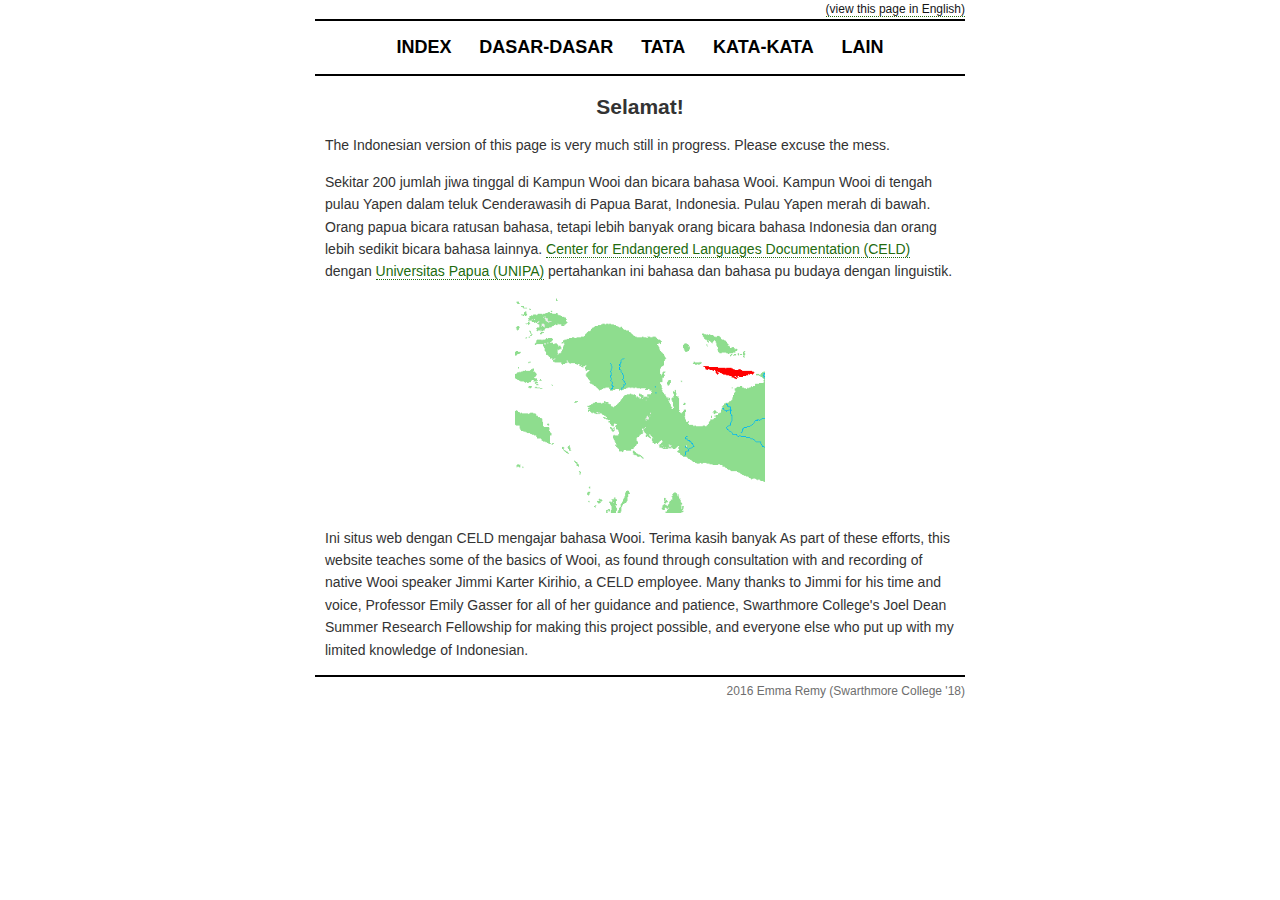
<file: index.html>
<!DOCTYPE html>
<html>
  <head>
    <meta http-equiv="Content-Type" content="text/html; charset=UTF-8">
    <title>Belajar Bahasa Wooi</title>
    <link rel="stylesheet" type="text/css" href="./style.css">	</head>
  <body>
    <div id="trans-link" >
      <a href="./en/index.html" title="switch interface language" class="trans-link">(view this page in English)</a> 
    </div>
  <div id="header">
    <div id="navigation">
      <a href="./index.html">index</a>
      <a href="./dasar-dasar.html">dasar-dasar</a>
      <a href="./tata.html">tata</a>
      <a href="./kata-kata.html">Kata-kata</a>
      <a href="./lain.html">lain</a>
    </div>
  </div>

  <div id="content">
    <h2>Selamat!</h2>
    
    <p> The Indonesian version of this page is very much still in progress. Please excuse the mess.</p>

    <p>
      Sekitar 200 jumlah jiwa tinggal di Kampun Wooi dan bicara bahasa Wooi. Kampun Wooi di tengah pulau Yapen dalam teluk Cenderawasih di Papua Barat, Indonesia. Pulau Yapen merah di bawah. Orang papua bicara ratusan bahasa, tetapi lebih banyak orang bicara bahasa Indonesia dan orang lebih sedikit bicara bahasa lainnya. <a href="http://www.celd-papua.net/">Center for Endangered Languages Documentation (CELD)</a> dengan <a href="http://www.unipa.ac.id/">Universitas Papua (UNIPA)</a> pertahankan ini bahasa dan bahasa pu budaya dengan linguistik.
    </p>

    <img src="./ID_Yapen.png" alt="Yapen Island map" width=250px>

    <p>
      Ini situs web dengan CELD mengajar bahasa Wooi. Terima kasih banyak 
      As part of these efforts, this website teaches some of the basics of Wooi, as found through consultation with and recording of native Wooi speaker Jimmi Karter Kirihio, a CELD employee. Many thanks to Jimmi for his time and voice, Professor Emily Gasser for all of her guidance and patience, Swarthmore College's Joel Dean Summer Research Fellowship for making this project possible, and everyone else who  put up with my limited knowledge of Indonesian.
    </p>

    </div>
    <div id="footer">
      2016 Emma Remy (Swarthmore College '18)
    </div>
</body>
</html>
</file>
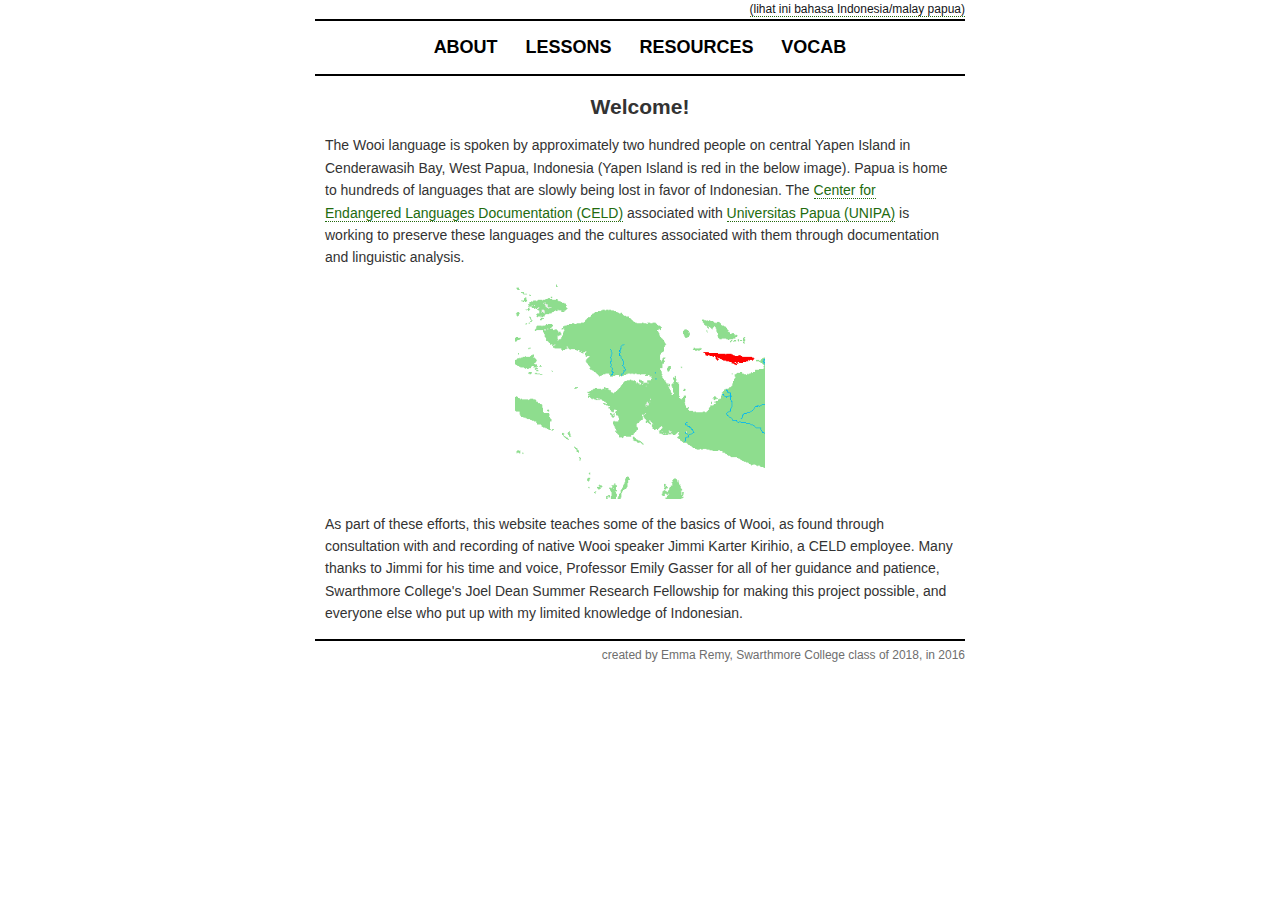
<file: en/index.html>
<!DOCTYPE html>
<html>
  <head>
    <meta http-equiv="Content-Type" content="text/html; charset=UTF-8">
    <title>Belajar Bahasa Wooi</title>
    <link rel="stylesheet" type="text/css" href="../style.css">	</head>
  <body>
    <div id="trans-link" >
      <a href="../index.html" title="switch interface language" class="trans-link">(lihat ini bahasa Indonesia/malay papua)</a> 
    </div>
    <div id="header">
      <div id="navigation">
        <a href="./index.html">about</a>
        <a href="./lessons.html">lessons</a>
        <a href="./resources.html">resources</a>
        <a href="./vocab.html">vocab</a>
      </div>
    </div>

    <div id="content">
      <h2>Welcome!</h2>
      
      <p>
        The Wooi language is spoken by approximately two hundred people on central Yapen Island in Cenderawasih Bay, West Papua, Indonesia (Yapen Island is red in the below image). Papua is home to hundreds of languages that are slowly being lost in favor of Indonesian. The <a href="http://www.celd-papua.net/">Center for Endangered Languages Documentation (CELD)</a> associated with <a href="http://www.unipa.ac.id/">Universitas Papua (UNIPA)</a> is working to preserve these languages and the cultures associated with them through documentation and linguistic analysis.
      </p>
      
      <img src="../ID_Yapen.png" alt="Yapen Island map" width=250px>
      
      <p>
        As part of these efforts, this website teaches some of the basics of Wooi, as found through consultation with and recording of native Wooi speaker Jimmi Karter Kirihio, a CELD employee. Many thanks to Jimmi for his time and voice, Professor Emily Gasser for all of her guidance and patience, Swarthmore College's Joel Dean Summer Research Fellowship for making this project possible, and everyone else who  put up with my limited knowledge of Indonesian.
      </p>

    </div>
    <div id="footer">
      created by Emma Remy, Swarthmore College class of 2018, in 2016
    </div>
  </body>
</html>
</file>
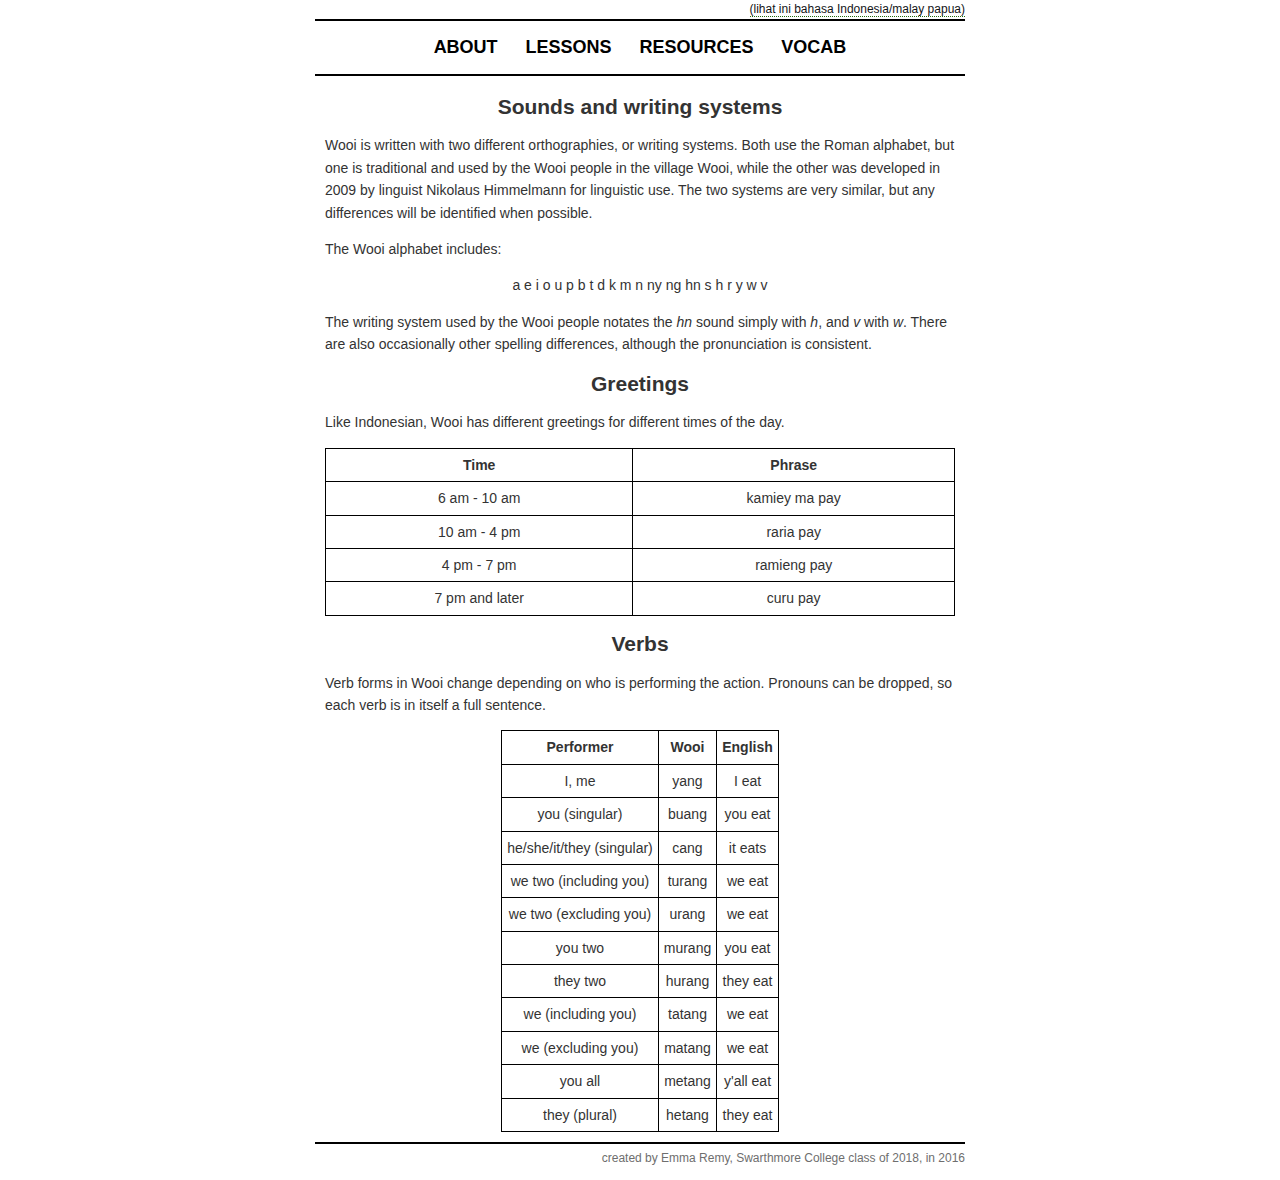
<file: dasar-dasar.html>
<!DOCTYPE html>
<html>
  <head>
    <meta http-equiv="Content-Type" content="text/html; charset=UTF-8">
    <title>Belajar Bahasa Wooi</title>
    <link rel="stylesheet" type="text/css" href="../style.css">	</head>
  <body>
    <div id="trans-link" >
      <a href="../index.html" title="switch interface language" class="trans-link">(lihat ini bahasa Indonesia/malay papua)</a> 
    </div>
    <div id="header">
      <div id="navigation">
        <a href="./index.html">about</a>
        <a href="./lessons.html">lessons</a>
        <a href="./resources.html">resources</a>
        <a href="./vocab.html">vocab</a>
      </div>
    </div>

    <div id="content">
  <!--
      <p>
        Here there will be links to lessons!!! My current plans: <a href="#system">sound and writing systems</a> <a href="#greetings">basic greetings</a>, <a href="#verbs">verbs</a>, <a href="#possessives">possessives (alienable and inalienable)</a>, <a href="#frogstory">frog story</a>.
      </p>
      -->
      <a id="system"></a>
      
      <h2>
        Sounds and writing systems
      </h2>
      
      <p>
        Wooi is written with two different orthographies, or writing systems. Both use the Roman alphabet, but one is traditional and used by the Wooi people in the village Wooi, while the other was developed in 2009 by linguist Nikolaus Himmelmann for linguistic use. The two systems are very similar, but any differences will be identified when possible.
      </p>
      
      <p>
        The Wooi alphabet includes:
      </p>
    
      <p style="text-align:center">
        a e i o u p b t d k m n ny ng hn s h r y w v
      </p>
      
    <!--  
      <table style="width:100%">
        
        <tr>
          <th>Letter</th>
          <th>Example word</th>
          <th>Sound clip</th>
          <th>Notes</th>
        </tr>
        
        <tr>
          <td>a</td>
          <td>hamaya (sweat)</td>
        </tr>
        <tr>
          <td>e</td>
        </tr>
        <tr>
          <td>i</td>
        </tr>
        <tr>
          <td>o</td>
        </tr>
        <tr>
          <td>u</td>
        </tr>
        <tr>
          <td>p</td>
        </tr>
        <tr>
          <td>b</td>
        </tr>
        <tr>
          <td>t</td>
        </tr>
        <tr>
          <td>d</td>
        </tr>
        <tr>
          <td>k</td>
        </tr>
        <tr>
          <td>m</td>
        </tr>
        <tr>
          <td>n</td>
        </tr>
        <tr>
          <td>ny</td>
        </tr>
        <tr>
          <td>ng</td>
        </tr>
        <tr>
          <td>hn</td>
          <td></td>
          <td></td>
          <td>Only appears before/on <i>i</i>, as heavy nasalization. Written as <i>h</i> in Wooi writing system.</td>
        </tr>
        <tr>
          <td>s</td>
          <td></td>
          <td></td>
          <td></td>
        </tr>
        <tr>
          <td>h</td>
        </tr>
        <tr>
          <td>r</td>
        </tr>
        <tr>
          <td>y</td>
        </tr>
        <tr>
          <td>w</td>
        </tr>
        <tr>
          <td>v</td>
          <td></td>
          <td></td>
          <td>Written as <i>w</i> in Wooi writing system.</td>
        </tr>
        
      </table>
      
      -->
      
      <p>
        The writing system used by the Wooi people notates the <i>hn</i> sound simply with <i>h</i>, and <i>v</i> with <i>w</i>. There are also occasionally other spelling differences, although the pronunciation is consistent.
      </p>
      
      <a id="greetings"></a>
      
      <h2>
        Greetings
      </h2>
      
      <p>
        Like Indonesian, Wooi has different greetings for different times of the day.
      </p>
      
      <table style="width:100%">
        <tr>
          <th>Time</th>
          <th>Phrase</th>
          <!-- <th>Recording</th> -->
        </tr>
        <tr>
          <td>6 am - 10 am</td>
          <td>kamiey ma pay</td>
        </tr>
        <tr>
          <td>10 am - 4 pm</td>
          <td>raria pay</td>
        </tr>
        <tr>
          <td>4 pm - 7 pm</td>
          <td>ramieng pay</td>
        </tr>
        <tr>
          <td>7 pm and later</td>
          <td>curu pay</td>
        </tr>
      </table>
      
    
      <a id="verbs"></a>
      
      <h2>
        Verbs
      </h2>
      
      <p>
        Verb forms in Wooi change depending on who is performing the action. Pronouns can be dropped, so each verb is in itself a full sentence.
      </p>
      
      <table>
        <tr>
          <th>Performer</th>
          <th>Wooi</th>
          <th>English</th>
        </tr>
        <tr>
          <td>I, me</td>
          <td>yang</td>
          <td>I eat</td>
        </tr>
        <tr>
          <td>you (singular)</td>
          <td>buang</td>
          <td>you eat</td>
        </tr>
        <tr>
          <td>he/she/it/they (singular)</td>
          <td>cang</td>
          <td>it eats</td>
        </tr>
        <tr>
          <td>we two (including you)</td>
          <td>turang</td>
          <td>we eat</td>
        </tr>
        <tr>
          <td>we two (excluding you)</td>
          <td>urang</td>
          <td>we eat</td>
        </tr>
        <tr>
          <td>you two</td>
          <td>murang</td>
          <td>you eat</td>
        </tr>
        <tr>
          <td>they two</td>
          <td>hurang</td>
          <td>they eat</td>
        </tr>
        <tr>
          <td>we (including you)</td>
          <td>tatang</td>
          <td>we eat</td>
        </tr>
        <tr>
          <td>we (excluding you)</td>
          <td>matang</td>
          <td>we eat</td>
        </tr>
        <tr>
          <td>you all</td>
          <td>metang</td>
          <td>y'all eat</td>
        </tr>
        <tr>
          <td>they (plural)</td>
          <td>hetang</td>
          <td>they eat</td>
        </tr>
        
      </table>
      
      
      <!--
      
      <a id="possessives"></a>
      
      <h2>
        Possessives
      </h2>
      
      <p>
        alienable and inalienable
      </p>
      
      <a id="frogstory"></a>
      
      <h2>
        A boy, a dog, a frog, and a friend
      </h2>
      
      <p>
        There'll be a video here eventually
      </p>
      -->
    </div>
    <div id="footer">
      created by Emma Remy, Swarthmore College class of 2018, in 2016
    </div>
  </body>
</html>
</file>
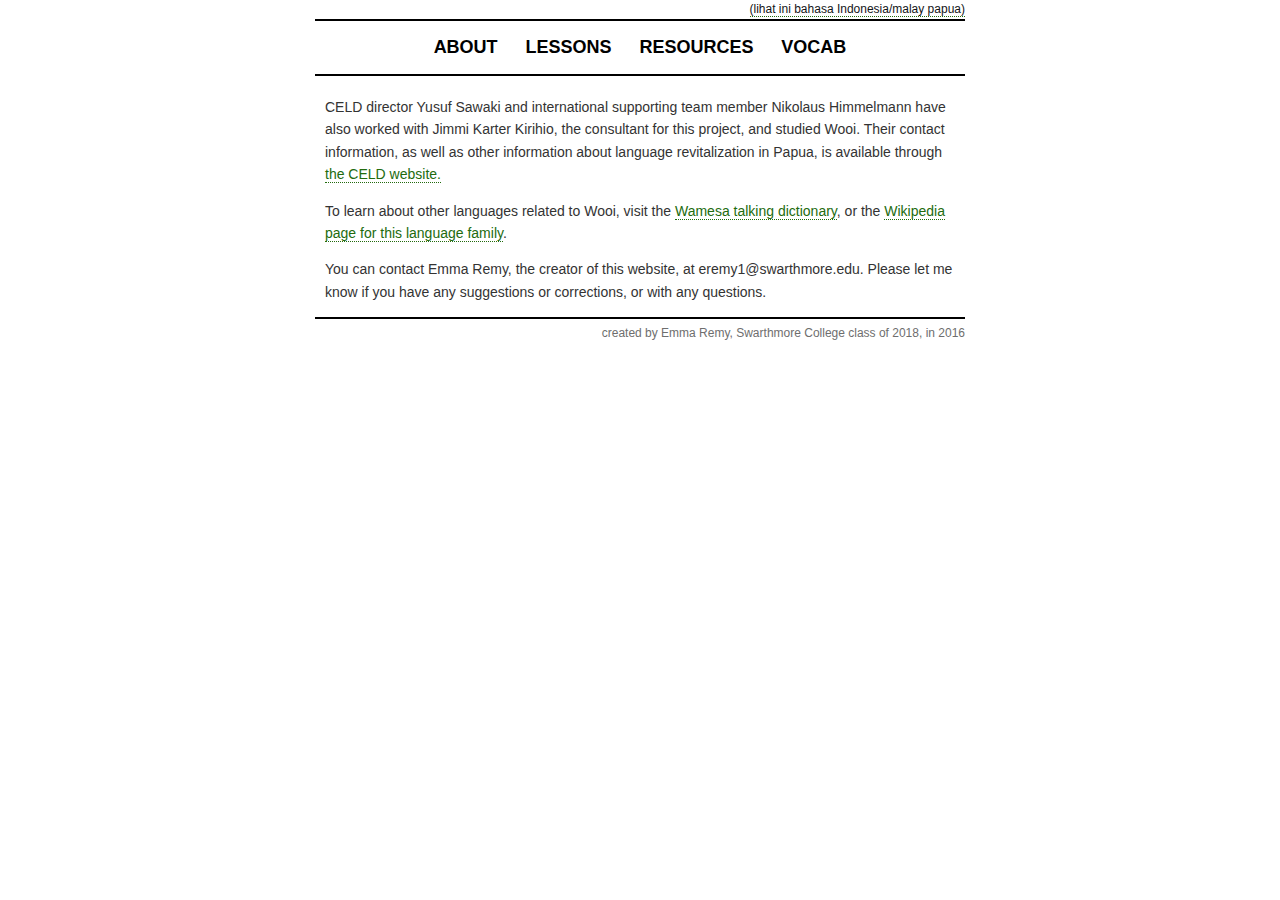
<file: en/resources.html>
<!DOCTYPE html>
<html>
  <head>
    <meta http-equiv="Content-Type" content="text/html; charset=UTF-8">
    <title>Belajar Bahasa Wooi</title>
    <link rel="stylesheet" type="text/css" href="../style.css">	</head>
  <body>
    <div id="trans-link" >
      <a href="../index.html" title="switch interface language" class="trans-link">(lihat ini bahasa Indonesia/malay papua)</a> 
    </div>
    <div id="header">
      <div id="navigation">
        <a href="./index.html">about</a>
        <a href="./lessons.html">lessons</a>
        <a href="./resources.html">resources</a>
        <a href="./vocab.html">vocab</a>
      </div>
    </div>

    <div id="content">

      <p>
        CELD director Yusuf Sawaki and international supporting team member Nikolaus Himmelmann have also worked with Jimmi Karter Kirihio, the consultant for this project, and studied Wooi. Their contact information, as well as other information about language revitalization in Papua, is available through <a href="http://celd.uni-koeln.de/celd/team/">the CELD website.</a>
      </p>
      
      <p>
        To learn about other languages related to Wooi, visit the <a href="http://talkingdictionary.swarthmore.edu/wamesa/?lang=en">Wamesa talking dictionary</a>, or the <a href="https://en.wikipedia.org/wiki/Halmahera%E2%80%93Cenderawasih_languages">Wikipedia page for this language family</a>.
      </p>
      
      <p>
        You can contact Emma Remy, the creator of this website, at eremy1@swarthmore.edu. Please let me know if you have any suggestions or corrections, or with any questions.
      </p>

    </div>
    <div id="footer">
      created by Emma Remy, Swarthmore College class of 2018, in 2016
    </div>
  </body>
</html>
</file>
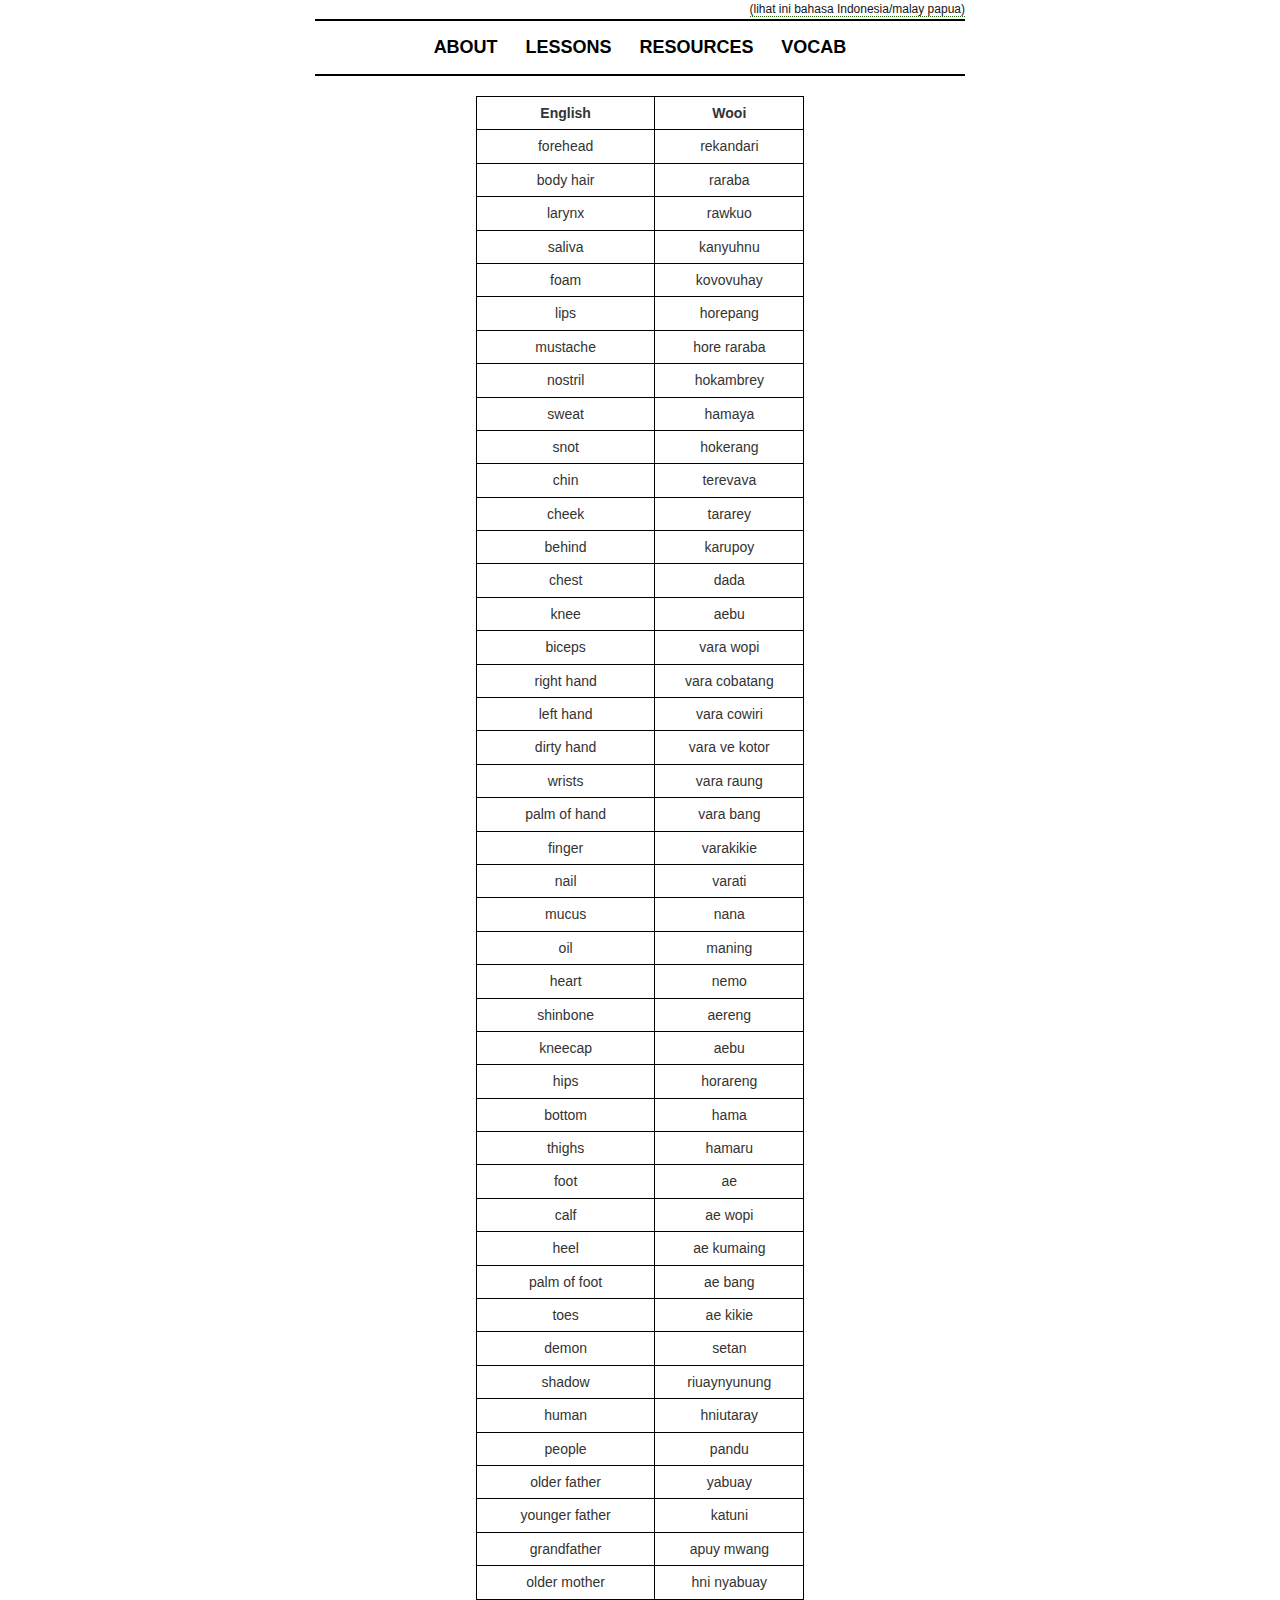
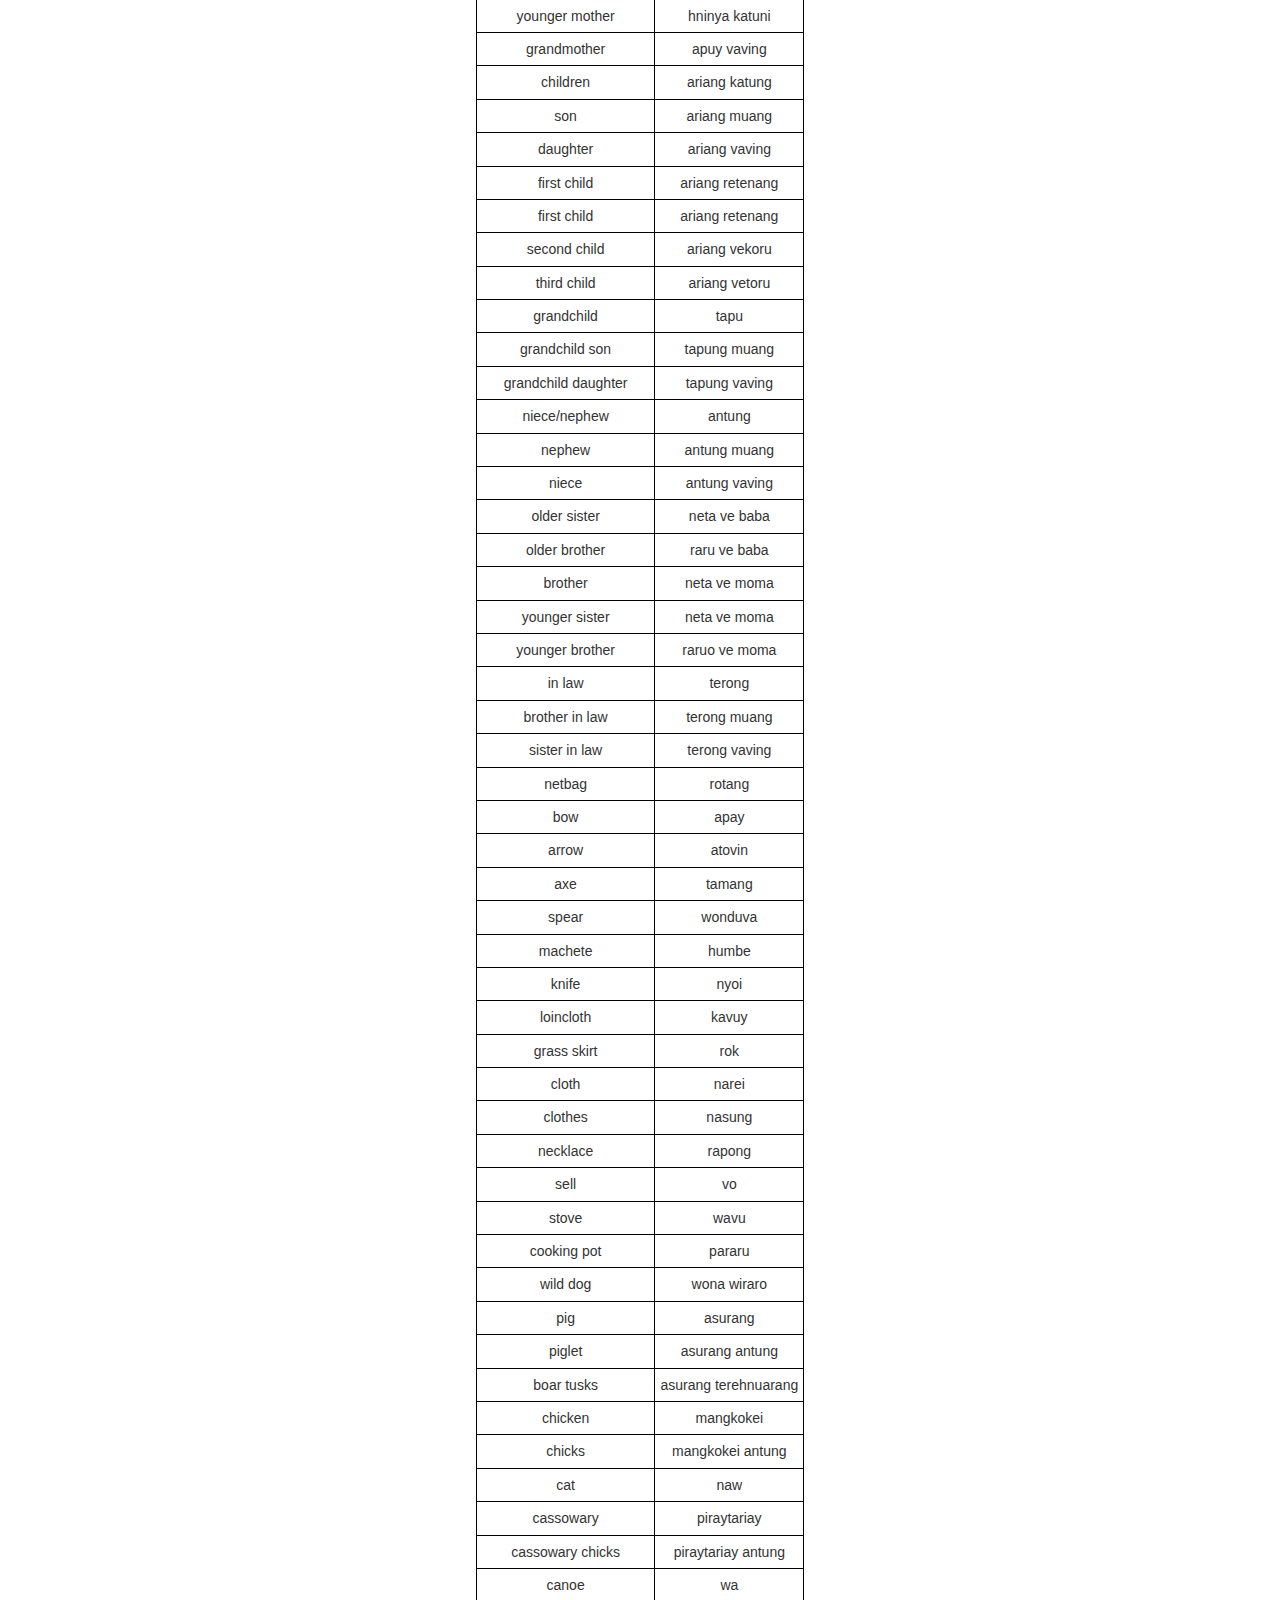
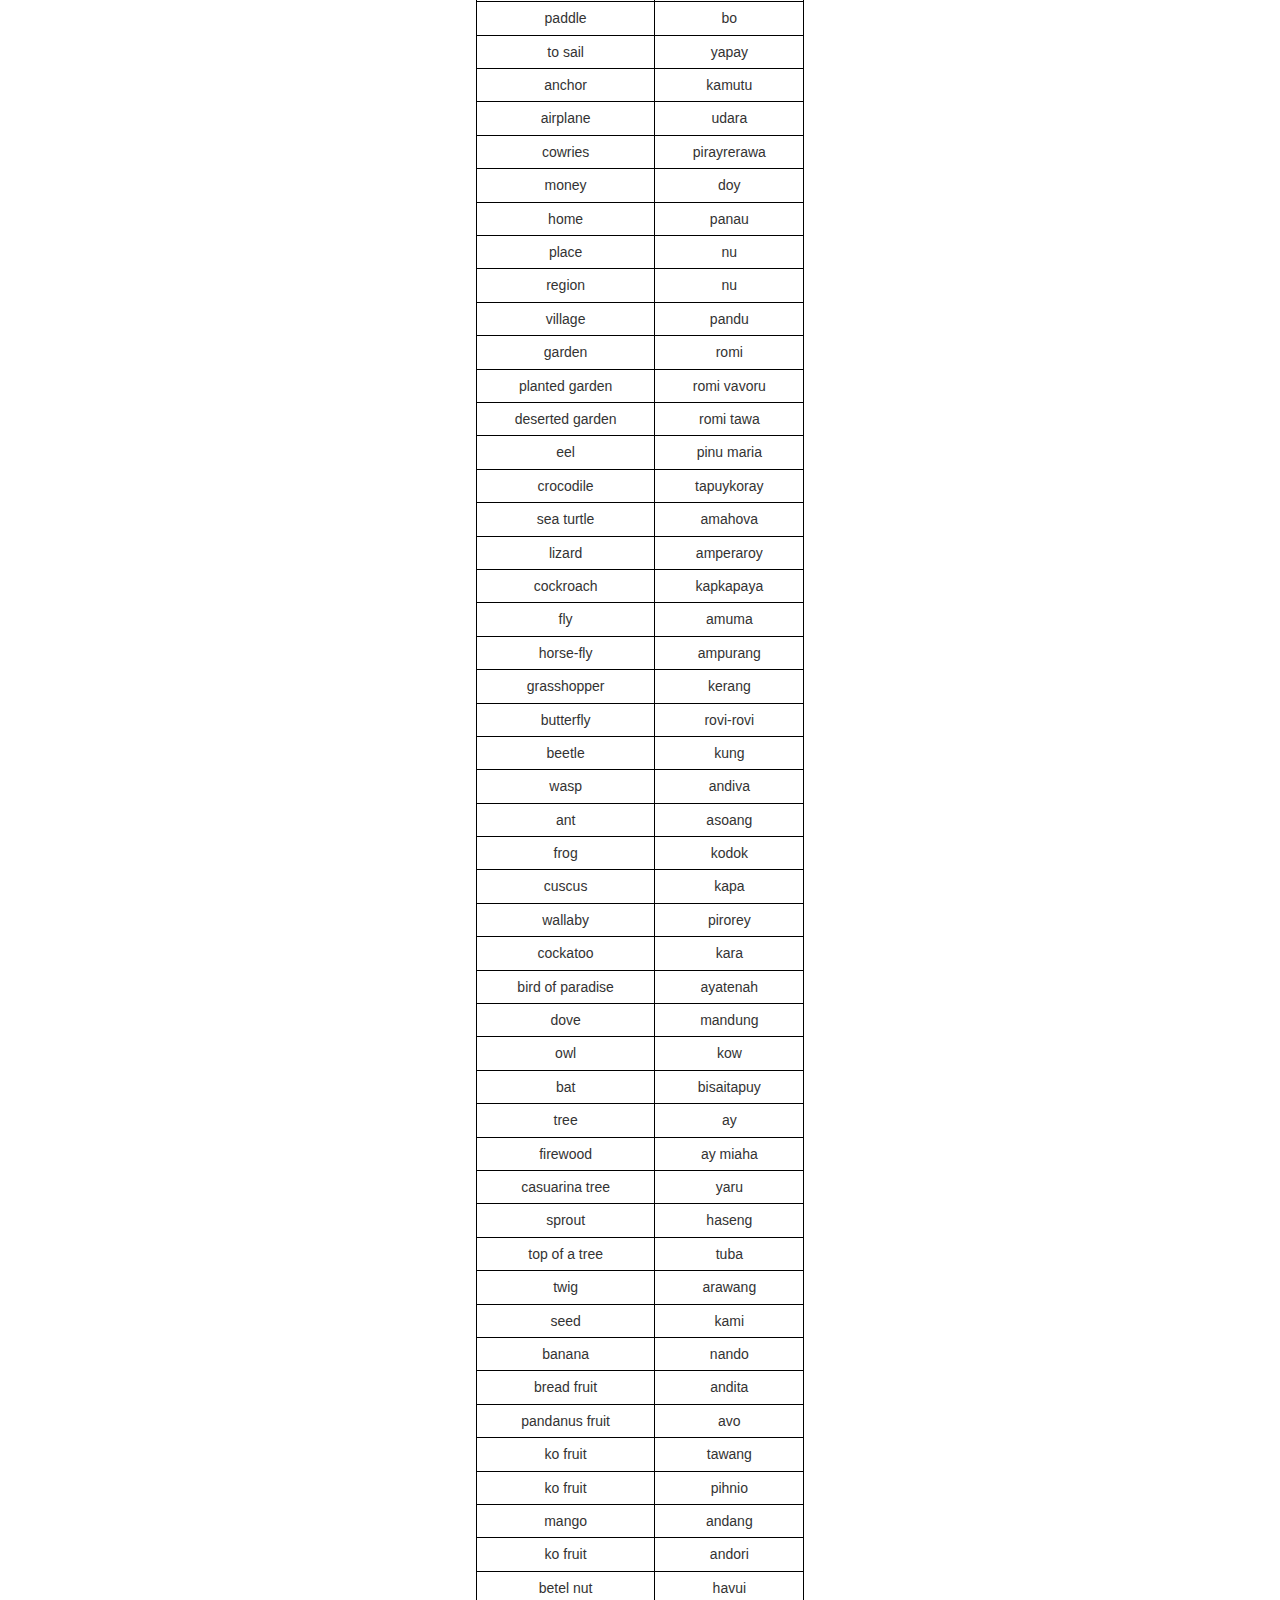
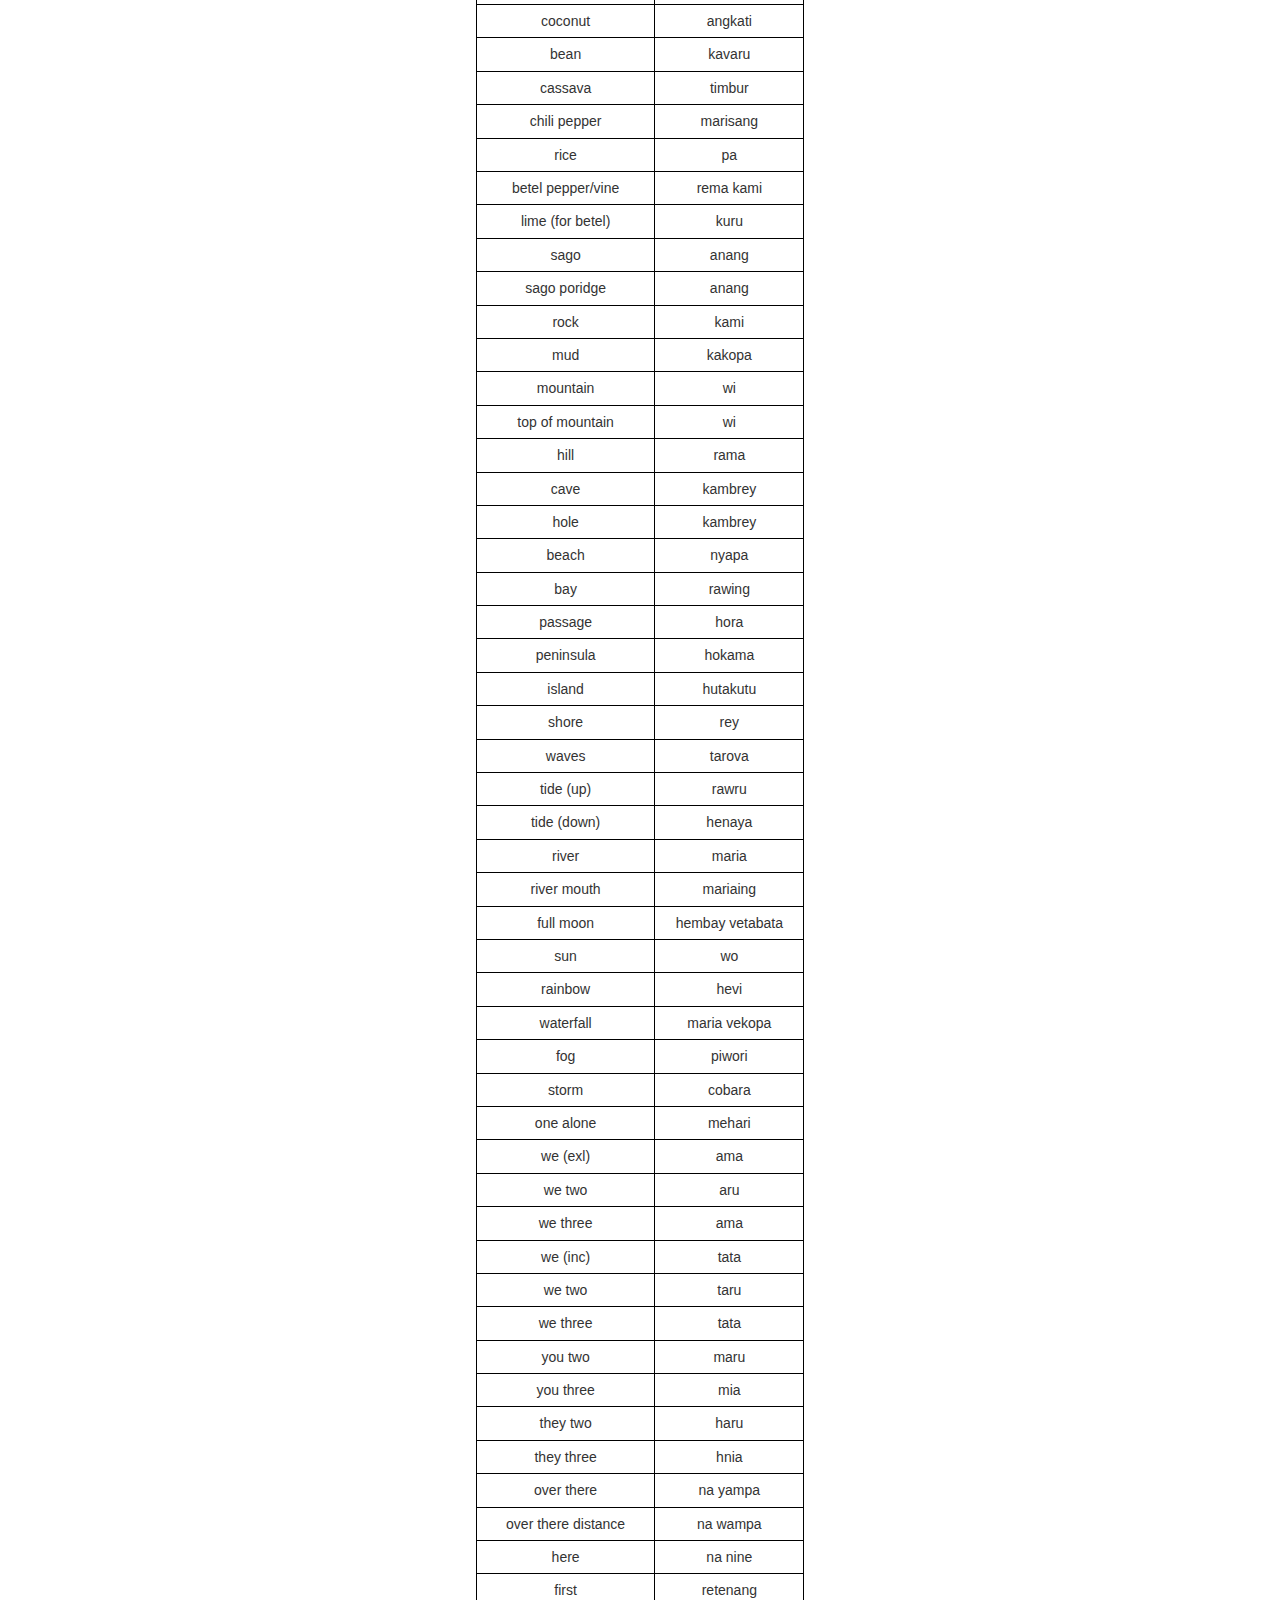
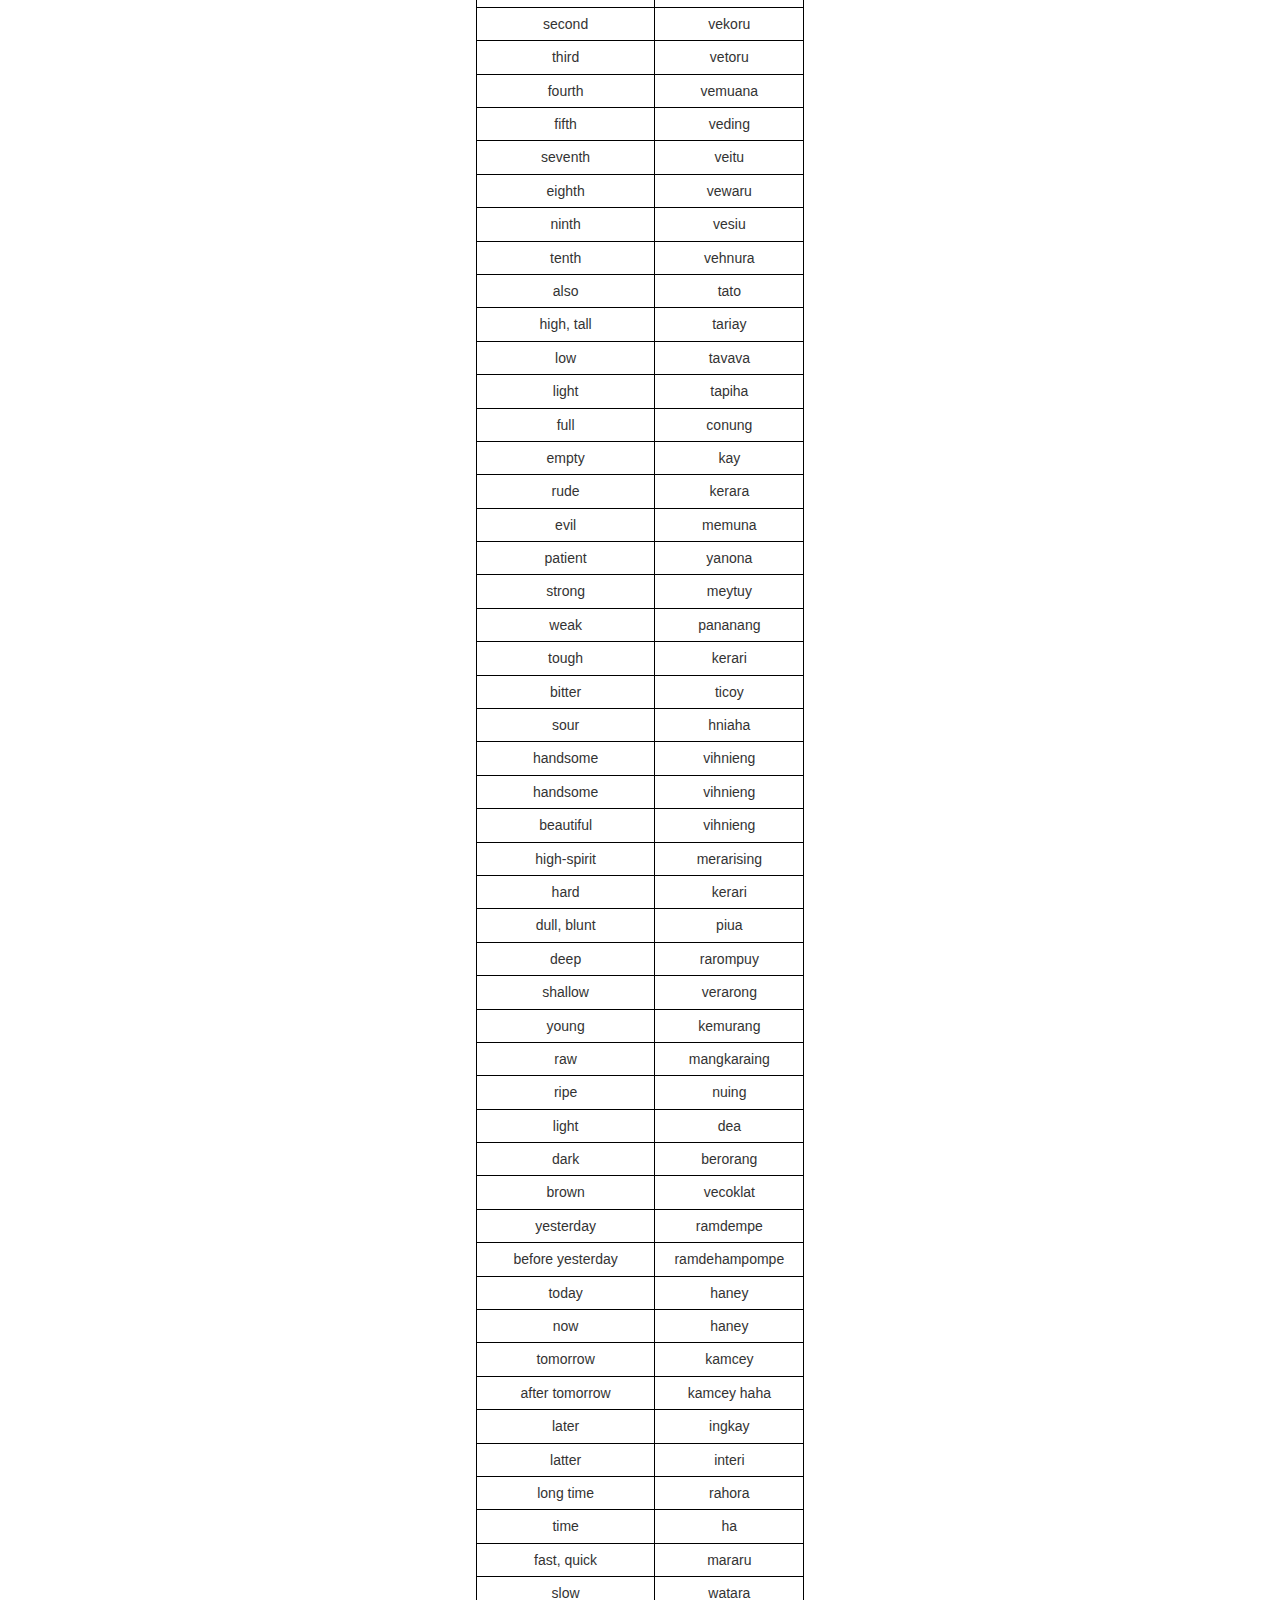
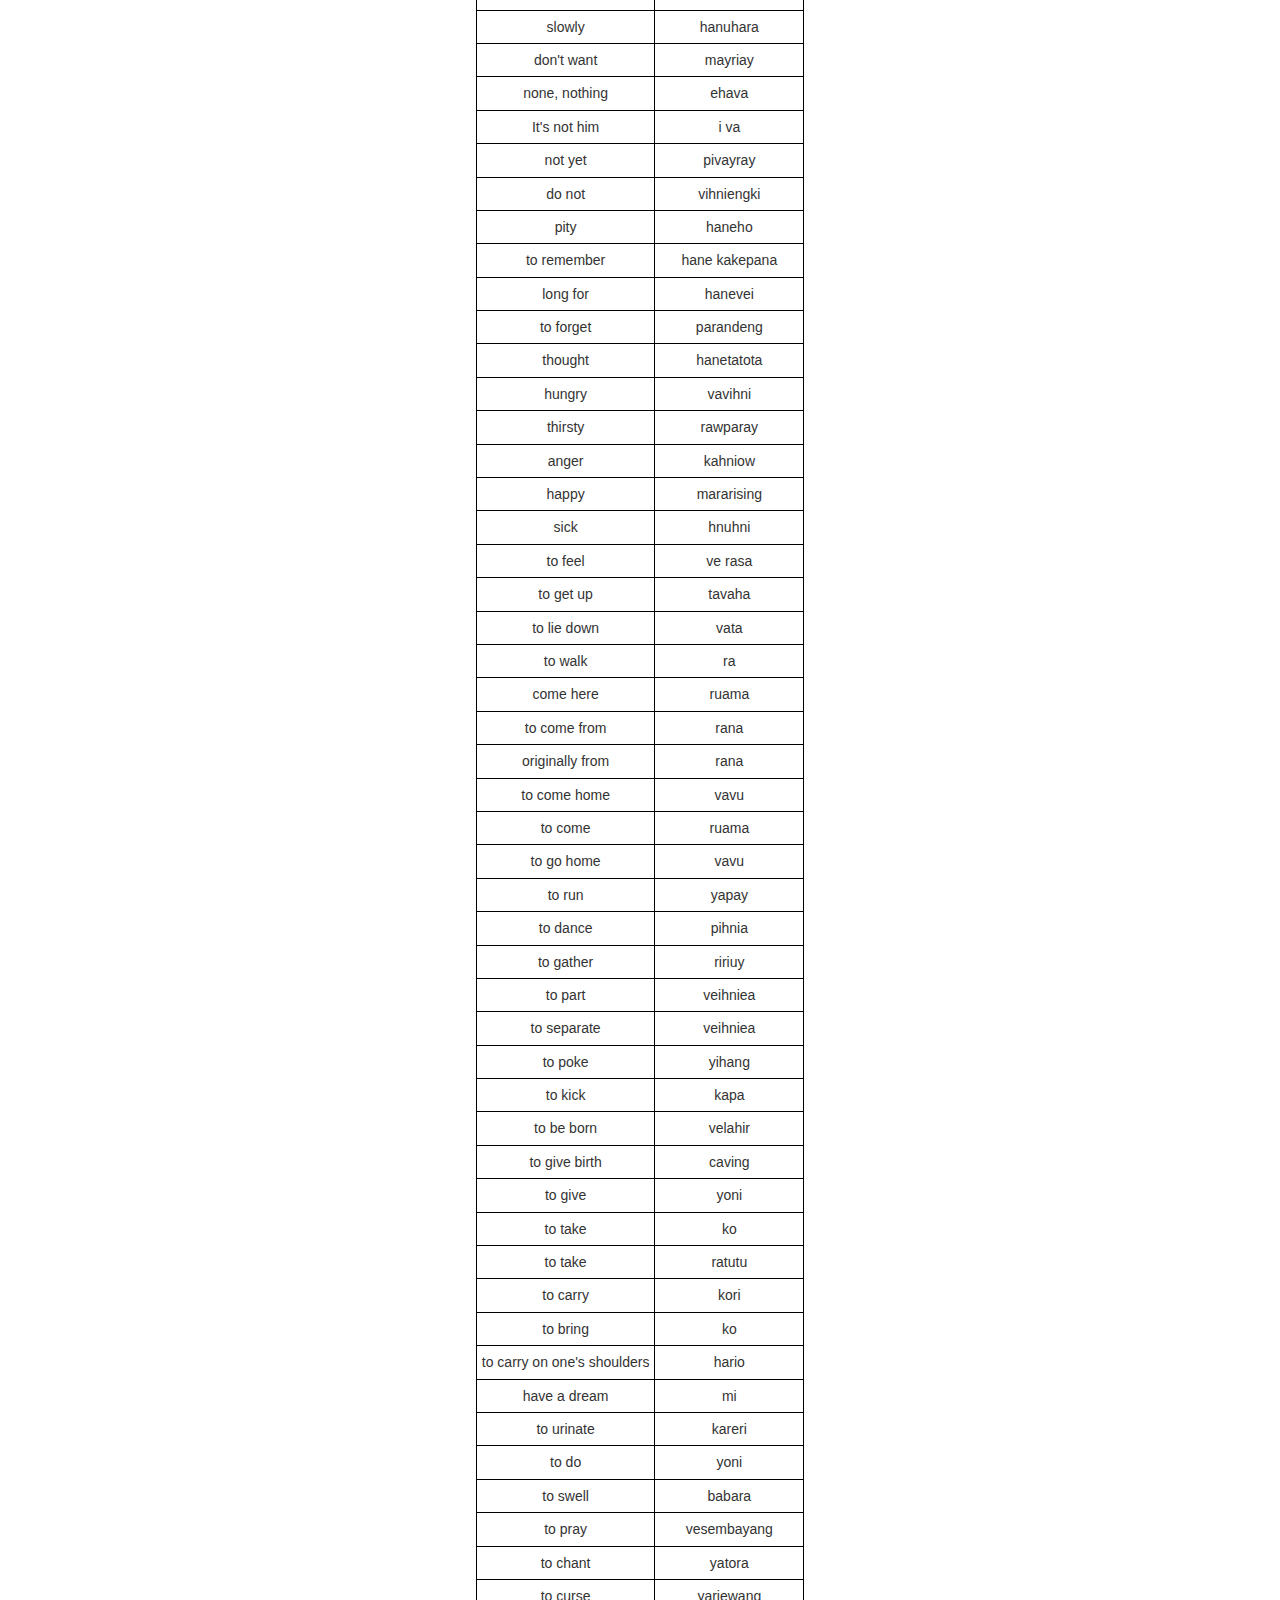
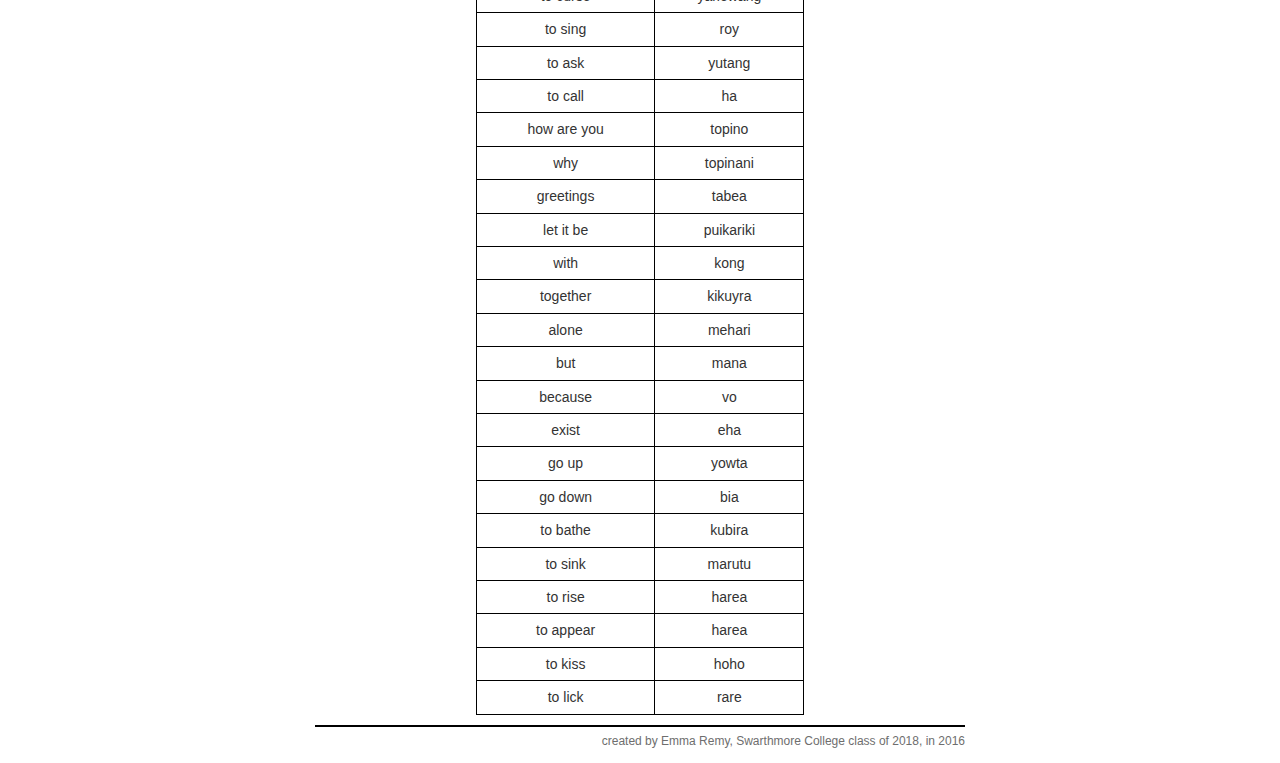
<file: en/vocab.html>
<!DOCTYPE html>
<html>
  <head>
    <meta http-equiv="Content-Type" content="text/html; charset=UTF-8">
    <title>Belajar Bahasa Wooi</title>
    <link rel="stylesheet" type="text/css" href="../style.css">	</head>
  <body>
    <div id="trans-link" >
      <a href="../index.html" title="switch interface language" class="trans-link">(lihat ini bahasa Indonesia/malay papua)</a> 
    </div>
    <div id="header">
      <div id="navigation">
        <a href="./index.html">about</a>
        <a href="./lessons.html">lessons</a>
        <a href="./resources.html">resources</a>
        <a href="./vocab.html">vocab</a>
      </div>
    </div>

    <div id="content">

      <table class="center"> 
        <tr><th>English</th><th>Wooi
          </th></tr><tr><td>forehead</td><td>rekandari
        </td></tr><tr><td>body hair</td><td>raraba
        </td></tr><tr><td>larynx</td><td>rawkuo
        </td></tr><tr><td>saliva</td><td>kanyuhnu
        </td></tr><tr><td>foam</td><td>kovovuhay
        </td></tr><tr><td>lips</td><td>horepang
        </td></tr><tr><td>mustache</td><td>hore raraba
        </td></tr><tr><td>nostril</td><td>hokambrey
        </td></tr><tr><td>sweat</td><td>hamaya
        </td></tr><tr><td>snot</td><td>hokerang
        </td></tr><tr><td>chin</td><td>terevava
        </td></tr><tr><td>cheek</td><td>tararey
        </td></tr><tr><td>behind</td><td>karupoy
        </td></tr><tr><td>chest</td><td>dada
        </td></tr><tr><td>knee</td><td>aebu
        </td></tr><tr><td>biceps</td><td>vara wopi
        </td></tr><tr><td>right hand</td><td>vara cobatang
        </td></tr><tr><td>left hand</td><td>vara cowiri
        </td></tr><tr><td>dirty hand</td><td>vara ve kotor
        </td></tr><tr><td>wrists</td><td>vara raung
        </td></tr><tr><td>palm of hand</td><td>vara bang
        </td></tr><tr><td>finger</td><td>varakikie
        </td></tr><tr><td>nail</td><td>varati
        </td></tr><tr><td>mucus</td><td>nana
        </td></tr><tr><td>oil</td><td>maning
        </td></tr><tr><td>heart</td><td>nemo
        </td></tr><tr><td>shinbone</td><td>aereng
        </td></tr><tr><td>kneecap</td><td>aebu
        </td></tr><tr><td>hips</td><td>horareng
        </td></tr><tr><td>bottom</td><td>hama
        </td></tr><tr><td>thighs</td><td>hamaru
        </td></tr><tr><td>foot</td><td>ae
        </td></tr><tr><td>calf</td><td>ae wopi
        </td></tr><tr><td>heel</td><td>ae kumaing
        </td></tr><tr><td>palm of foot</td><td>ae bang
        </td></tr><tr><td>toes</td><td>ae kikie
        </td></tr><tr><td>demon</td><td>setan
        </td></tr><tr><td>shadow</td><td>riuaynyunung
        </td></tr><tr><td>human</td><td>hniutaray
        </td></tr><tr><td>people</td><td>pandu
        </td></tr><tr><td>older father</td><td>yabuay
        </td></tr><tr><td>younger father</td><td>katuni
        </td></tr><tr><td>grandfather</td><td>apuy mwang
        </td></tr><tr><td>older mother</td><td>hni nyabuay
        </td></tr><tr><td>younger mother</td><td>hninya katuni
        </td></tr><tr><td>grandmother</td><td>apuy vaving
        </td></tr><tr><td>children</td><td>ariang katung
        </td></tr><tr><td>son</td><td>ariang muang
        </td></tr><tr><td>daughter</td><td>ariang vaving
        </td></tr><tr><td>first child</td><td>ariang retenang
        </td></tr><tr><td>first child</td><td>ariang retenang
        </td></tr><tr><td>second child</td><td>ariang vekoru
        </td></tr><tr><td>third child</td><td>ariang vetoru
        </td></tr><tr><td>grandchild</td><td>tapu
        </td></tr><tr><td>grandchild son</td><td>tapung muang
        </td></tr><tr><td>grandchild daughter</td><td>tapung vaving
        </td></tr><tr><td>niece/nephew</td><td>antung
        </td></tr><tr><td>nephew</td><td>antung muang
        </td></tr><tr><td>niece</td><td>antung vaving
        </td></tr><tr><td>older sister</td><td>neta ve baba
        </td></tr><tr><td>older brother</td><td>raru ve baba
        </td></tr><tr><td>brother</td><td>neta ve moma
        </td></tr><tr><td>younger sister</td><td>neta ve moma
        </td></tr><tr><td>younger brother</td><td>raruo ve moma
        </td></tr><tr><td>in law</td><td>terong
        </td></tr><tr><td>brother in law</td><td>terong muang
        </td></tr><tr><td>sister in law</td><td>terong vaving
        </td></tr><tr><td>netbag</td><td>rotang
        </td></tr><tr><td>bow</td><td>apay
        </td></tr><tr><td>arrow</td><td>atovin
        </td></tr><tr><td>axe</td><td>tamang
        </td></tr><tr><td>spear</td><td>wonduva
        </td></tr><tr><td>machete</td><td>humbe
        </td></tr><tr><td>knife</td><td>nyoi
        </td></tr><tr><td>loincloth</td><td>kavuy
        </td></tr><tr><td>grass skirt</td><td>rok
        </td></tr><tr><td>cloth</td><td>narei
        </td></tr><tr><td>clothes</td><td>nasung
        </td></tr><tr><td>necklace</td><td>rapong
        </td></tr><tr><td>sell</td><td>vo
        </td></tr><tr><td>stove</td><td>wavu
        </td></tr><tr><td>cooking pot</td><td>pararu
        </td></tr><tr><td>wild dog</td><td>wona wiraro
        </td></tr><tr><td>pig</td><td>asurang
        </td></tr><tr><td>piglet</td><td>asurang antung
        </td></tr><tr><td>boar tusks</td><td>asurang terehnuarang
        </td></tr><tr><td>chicken</td><td>mangkokei
        </td></tr><tr><td>chicks</td><td>mangkokei antung
        </td></tr><tr><td>cat</td><td>naw
        </td></tr><tr><td>cassowary</td><td>piraytariay
        </td></tr><tr><td>cassowary chicks</td><td>piraytariay antung
        </td></tr><tr><td>canoe</td><td>wa
        </td></tr><tr><td>paddle</td><td>bo
        </td></tr><tr><td>to sail</td><td>yapay
        </td></tr><tr><td>anchor</td><td>kamutu
        </td></tr><tr><td>airplane</td><td>udara
        </td></tr><tr><td>cowries</td><td>pirayrerawa
        </td></tr><tr><td>money</td><td>doy
        </td></tr><tr><td>home</td><td>panau
        </td></tr><tr><td>place</td><td>nu
        </td></tr><tr><td>region</td><td>nu
        </td></tr><tr><td>village</td><td>pandu
        </td></tr><tr><td>garden</td><td>romi
        </td></tr><tr><td>planted garden</td><td>romi vavoru
        </td></tr><tr><td>deserted garden</td><td>romi tawa
        </td></tr><tr><td>eel</td><td>pinu maria
        </td></tr><tr><td>crocodile</td><td>tapuykoray
        </td></tr><tr><td>sea turtle</td><td>amahova
        </td></tr><tr><td>lizard</td><td>amperaroy
        </td></tr><tr><td>cockroach</td><td>kapkapaya
        </td></tr><tr><td>fly</td><td>amuma
        </td></tr><tr><td>horse-fly</td><td>ampurang
        </td></tr><tr><td>grasshopper</td><td>kerang
        </td></tr><tr><td>butterfly</td><td>rovi-rovi
        </td></tr><tr><td>beetle</td><td>kung
        </td></tr><tr><td>wasp</td><td>andiva
        </td></tr><tr><td>ant</td><td>asoang
        </td></tr><tr><td>frog</td><td>kodok
        </td></tr><tr><td>cuscus</td><td>kapa
        </td></tr><tr><td>wallaby</td><td>pirorey
        </td></tr><tr><td>cockatoo</td><td>kara
        </td></tr><tr><td>bird of paradise</td><td>ayatenah
        </td></tr><tr><td>dove</td><td>mandung
        </td></tr><tr><td>owl</td><td>kow
        </td></tr><tr><td>bat</td><td>bisaitapuy
        </td></tr><tr><td>tree</td><td>ay
        </td></tr><tr><td>firewood</td><td>ay miaha
        </td></tr><tr><td>casuarina tree</td><td>yaru
        </td></tr><tr><td>sprout</td><td>haseng
        </td></tr><tr><td>top of a tree</td><td>tuba
        </td></tr><tr><td>twig</td><td>arawang
        </td></tr><tr><td>seed</td><td>kami
        </td></tr><tr><td>banana</td><td>nando
        </td></tr><tr><td>bread fruit</td><td>andita
        </td></tr><tr><td>pandanus fruit</td><td>avo
        </td></tr><tr><td>ko fruit</td><td>tawang
        </td></tr><tr><td>ko fruit</td><td>pihnio
        </td></tr><tr><td>mango</td><td>andang
        </td></tr><tr><td>ko fruit</td><td>andori
        </td></tr><tr><td>betel nut</td><td>havui
        </td></tr><tr><td>coconut</td><td>angkati
        </td></tr><tr><td>bean</td><td>kavaru
        </td></tr><tr><td>cassava</td><td>timbur
        </td></tr><tr><td>chili pepper</td><td>marisang
        </td></tr><tr><td>rice</td><td>pa
        </td></tr><tr><td>betel pepper/vine</td><td>rema kami
        </td></tr><tr><td>lime (for betel)</td><td>kuru
        </td></tr><tr><td>sago</td><td>anang
        </td></tr><tr><td>sago poridge</td><td>anang
        </td></tr><tr><td>rock</td><td>kami
        </td></tr><tr><td>mud</td><td>kakopa
        </td></tr><tr><td>mountain</td><td>wi
        </td></tr><tr><td>top of mountain</td><td>wi
        </td></tr><tr><td>hill</td><td>rama
        </td></tr><tr><td>cave</td><td>kambrey
        </td></tr><tr><td>hole</td><td>kambrey
        </td></tr><tr><td>beach</td><td>nyapa
        </td></tr><tr><td>bay</td><td>rawing
        </td></tr><tr><td>passage</td><td>hora
        </td></tr><tr><td>peninsula</td><td>hokama
        </td></tr><tr><td>island</td><td>hutakutu
        </td></tr><tr><td>shore</td><td>rey
        </td></tr><tr><td>waves</td><td>tarova
        </td></tr><tr><td>tide (up)</td><td>rawru
        </td></tr><tr><td>tide (down)</td><td>henaya
        </td></tr><tr><td>river</td><td>maria
        </td></tr><tr><td>river mouth</td><td>mariaing
        </td></tr><tr><td>full moon</td><td>hembay vetabata
        </td></tr><tr><td>sun</td><td>wo
        </td></tr><tr><td>rainbow</td><td>hevi
        </td></tr><tr><td>waterfall</td><td>maria vekopa
        </td></tr><tr><td>fog</td><td>piwori
        </td></tr><tr><td>storm</td><td>cobara
        </td></tr><tr><td>one alone</td><td>mehari
        </td></tr><tr><td>we (exl)</td><td>ama
        </td></tr><tr><td>we two</td><td>aru
        </td></tr><tr><td>we three</td><td>ama
        </td></tr><tr><td>we (inc)</td><td>tata
        </td></tr><tr><td>we two</td><td>taru
        </td></tr><tr><td>we three</td><td>tata
        </td></tr><tr><td>you two</td><td>maru
        </td></tr><tr><td>you three</td><td>mia
        </td></tr><tr><td>they two</td><td>haru
        </td></tr><tr><td>they three</td><td>hnia
        </td></tr><tr><td>over there</td><td>na yampa
        </td></tr><tr><td>over there distance</td><td>na wampa
        </td></tr><tr><td>here</td><td>na nine
        </td></tr><tr><td>first</td><td>retenang
        </td></tr><tr><td>second</td><td>vekoru
        </td></tr><tr><td>third</td><td>vetoru
        </td></tr><tr><td>fourth</td><td>vemuana
        </td></tr><tr><td>fifth</td><td>veding
        </td></tr><tr><td>seventh</td><td>veitu
        </td></tr><tr><td>eighth</td><td>vewaru
        </td></tr><tr><td>ninth</td><td>vesiu
        </td></tr><tr><td>tenth</td><td>vehnura
        </td></tr><tr><td>also</td><td>tato
        </td></tr><tr><td>high, tall</td><td>tariay
        </td></tr><tr><td>low</td><td>tavava
        </td></tr><tr><td>light</td><td>tapiha
        </td></tr><tr><td>full</td><td>conung
        </td></tr><tr><td>empty</td><td>kay
        </td></tr><tr><td>rude</td><td>kerara
        </td></tr><tr><td>evil</td><td>memuna
        </td></tr><tr><td>patient</td><td>yanona
        </td></tr><tr><td>strong</td><td>meytuy
        </td></tr><tr><td>weak</td><td>pananang
        </td></tr><tr><td>tough</td><td>kerari
        </td></tr><tr><td>bitter</td><td>ticoy
        </td></tr><tr><td>sour</td><td>hniaha
        </td></tr><tr><td>handsome</td><td>vihnieng
        </td></tr><tr><td>handsome</td><td>vihnieng
        </td></tr><tr><td>beautiful</td><td>vihnieng
        </td></tr><tr><td>high-spirit</td><td>merarising
        </td></tr><tr><td>hard</td><td>kerari
        </td></tr><tr><td>dull, blunt</td><td>piua
        </td></tr><tr><td>deep</td><td>rarompuy
        </td></tr><tr><td>shallow</td><td>verarong
        </td></tr><tr><td>young</td><td>kemurang
        </td></tr><tr><td>raw</td><td>mangkaraing
        </td></tr><tr><td>ripe</td><td>nuing
        </td></tr><tr><td>light</td><td>dea
        </td></tr><tr><td>dark</td><td>berorang
        </td></tr><tr><td>brown</td><td>vecoklat
        </td></tr><tr><td>yesterday</td><td>ramdempe
        </td></tr><tr><td>before yesterday</td><td>ramdehampompe
        </td></tr><tr><td>today</td><td>haney
        </td></tr><tr><td>now</td><td>haney
        </td></tr><tr><td>tomorrow</td><td>kamcey
        </td></tr><tr><td>after tomorrow</td><td>kamcey haha
        </td></tr><tr><td>later</td><td>ingkay
        </td></tr><tr><td>latter</td><td>interi
        </td></tr><tr><td>long time</td><td>rahora
        </td></tr><tr><td>time</td><td>ha
        </td></tr><tr><td>fast, quick</td><td>mararu
        </td></tr><tr><td>slow</td><td>watara
        </td></tr><tr><td>slowly</td><td>hanuhara
        </td></tr><tr><td>don't want</td><td>mayriay
        </td></tr><tr><td>none, nothing</td><td>ehava
        </td></tr><tr><td>It's not him</td><td>i va
        </td></tr><tr><td>not yet</td><td>pivayray
        </td></tr><tr><td>do not</td><td>vihniengki
        </td></tr><tr><td>pity</td><td>haneho
        </td></tr><tr><td>to remember</td><td>hane kakepana
        </td></tr><tr><td>long for</td><td>hanevei
        </td></tr><tr><td>to forget</td><td>parandeng
        </td></tr><tr><td>thought</td><td>hanetatota
        </td></tr><tr><td>hungry</td><td>vavihni
        </td></tr><tr><td>thirsty</td><td>rawparay
        </td></tr><tr><td>anger</td><td>kahniow
        </td></tr><tr><td>happy</td><td>mararising
        </td></tr><tr><td>sick</td><td>hnuhni
        </td></tr><tr><td>to feel</td><td>ve rasa
        </td></tr><tr><td>to get up</td><td>tavaha
        </td></tr><tr><td>to lie down</td><td>vata
        </td></tr><tr><td>to walk</td><td>ra
        </td></tr><tr><td>come here</td><td>ruama
        </td></tr><tr><td>to come from</td><td>rana
        </td></tr><tr><td>originally from</td><td>rana
        </td></tr><tr><td>to come home</td><td>vavu
        </td></tr><tr><td>to come</td><td>ruama
        </td></tr><tr><td>to go home</td><td>vavu
        </td></tr><tr><td>to run</td><td>yapay
        </td></tr><tr><td>to dance</td><td>pihnia
        </td></tr><tr><td>to gather</td><td>ririuy
        </td></tr><tr><td>to part</td><td>veihniea
        </td></tr><tr><td>to separate</td><td>veihniea
        </td></tr><tr><td>to poke</td><td>yihang
        </td></tr><tr><td>to kick</td><td>kapa
        </td></tr><tr><td>to be born</td><td>velahir
        </td></tr><tr><td>to give birth</td><td>caving
        </td></tr><tr><td>to give</td><td>yoni
        </td></tr><tr><td>to take</td><td>ko
        </td></tr><tr><td>to take</td><td>ratutu
        </td></tr><tr><td>to carry</td><td>kori
        </td></tr><tr><td>to bring</td><td>ko
        </td></tr><tr><td>to carry on one's shoulders</td><td>hario
        </td></tr><tr><td>have a dream</td><td>mi
        </td></tr><tr><td>to urinate</td><td>kareri
        </td></tr><tr><td>to do</td><td>yoni
        </td></tr><tr><td>to swell</td><td>babara
        </td></tr><tr><td>to pray</td><td>vesembayang
        </td></tr><tr><td>to chant</td><td>yatora
        </td></tr><tr><td>to curse</td><td>yariewang
        </td></tr><tr><td>to sing</td><td>roy
        </td></tr><tr><td>to ask</td><td>yutang
        </td></tr><tr><td>to call</td><td>ha
        </td></tr><tr><td>how are you</td><td>topino
        </td></tr><tr><td>why</td><td>topinani
        </td></tr><tr><td>greetings</td><td>tabea
        </td></tr><tr><td>let it be</td><td>puikariki
        </td></tr><tr><td>with</td><td>kong
        </td></tr><tr><td>together</td><td>kikuyra
        </td></tr><tr><td>alone</td><td>mehari
        </td></tr><tr><td>but</td><td>mana
        </td></tr><tr><td>because</td><td>vo
        </td></tr><tr><td>exist</td><td>eha
        </td></tr><tr><td>go up</td><td>yowta
        </td></tr><tr><td>go down</td><td>bia
        </td></tr><tr><td>to bathe</td><td>kubira
        </td></tr><tr><td>to sink</td><td>marutu
        </td></tr><tr><td>to rise</td><td>harea
        </td></tr><tr><td>to appear</td><td>harea
        </td></tr><tr><td>to kiss</td><td>hoho
        </td></tr><tr><td>to lick</td><td>rare

        </td></tr>
      </table>     
      

    </div>
    <div id="footer">
      created by Emma Remy, Swarthmore College class of 2018, in 2016
    </div>
  </body>
</html>
</file>
<file: style.css>
@charset "UTF-8";
body a {
  text-decoration:none;
  color:#141517;
  border-bottom: 1px dotted #226B0E;
}

#header a { border:none; }

div#header {
  text-align:center;
  border-bottom:2px solid black;
  border-top:2px solid black;
  margin-bottom:20px;
  padding:12px 0px 12px 0px;
}

div#trans-link {
  text-align:right;
  font-size:12px;
}

div#header a:visited { color:black; }

div#logo { text-align:center; 
  margin-bottom:15px;
  font-size:18px;
  line-height:1.0;
  font-weight:bold;
}

div#logo a {
  color:black;
  float:center;
  font-size:18px;
  font-weight:bold;
  text-decoration:none;
  text-transform:lowercase;
}

div#header #navigation { text-align:center; }

div#header #navigation a {
  color:black;
  font-size:18px;
  font-weight:bold;
  margin-left:12px;
  margin-right:12px;
  text-decoration:none;
  text-transform:uppercase;
}

div#footer {
  border-top:solid 2px black;
  color:#6E6E6E;
  font-size:12px;
  margin-top:10px;
  padding:5px 0px 12px 0px;
  text-align: right;
}

div.info {
  color:#555;
  font-size:14px;
  font-style:italic;
}

body {
  font-family: sans-serif;
  margin:0px auto;
  max-width:650px;
  line-height:1.6;
  font-size:14px;
  color:#333;
  padding:0 10px;
}

h1,
h2,
h3 { line-height:1;
  text-align: center;
}

div#content {
  padding-left: 10px;
  padding-right: 10px;
}

div#content a {
  color:#226B0E;
}

img {
  display:block;
  margin:auto;
}

code {
  font-size: 16px;
  background-color: AliceBlue;
}

table {
  margin-left:auto; 
  margin-right:auto;
  border: 1px solid black;
  border-collapse: collapse;
  padding: 5px;
}

th, td {
  text-align:center;
  border: 1px solid black;
  border-collapse: collapse;
  padding: 5px;
}
</file>
